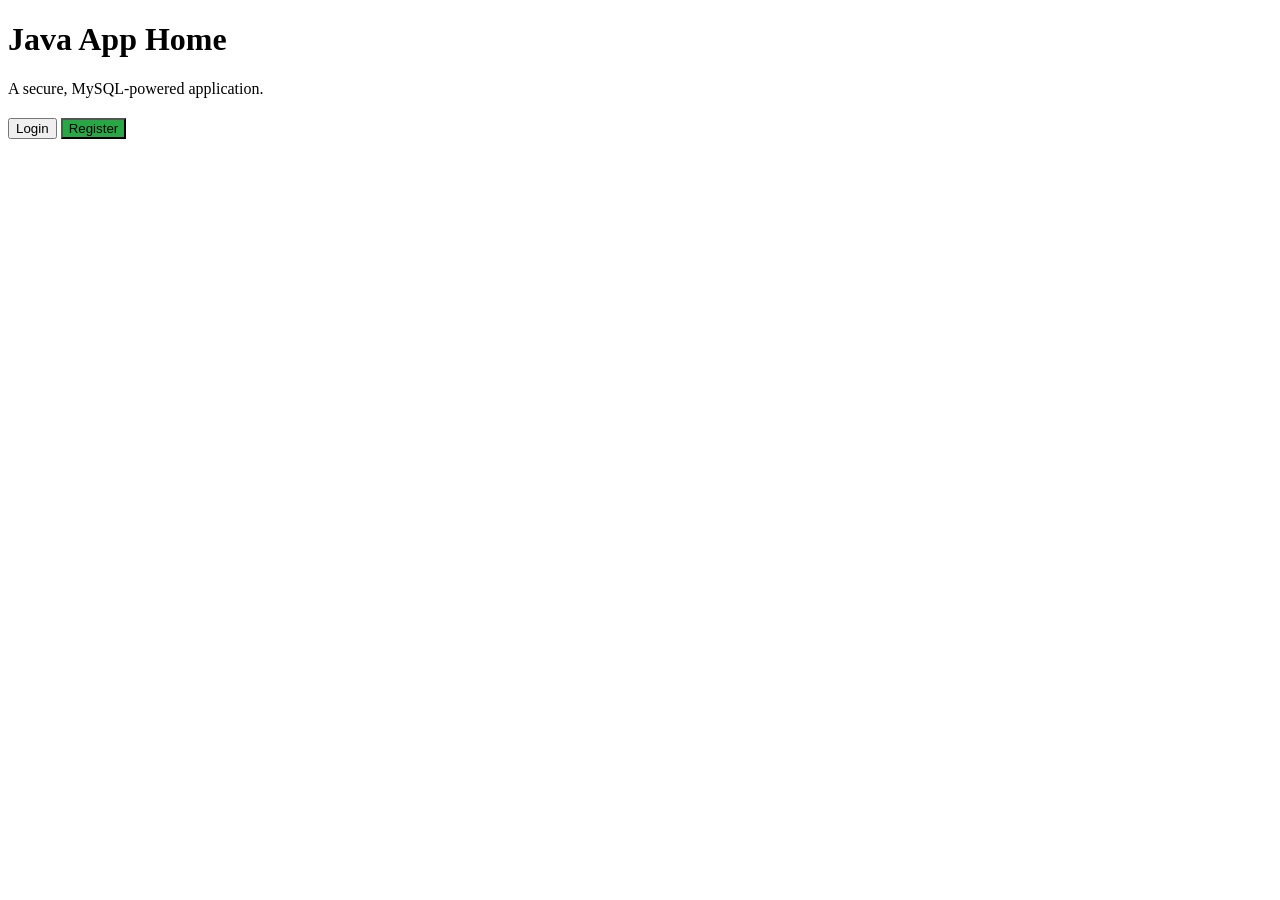
<file: demo/target/classes/templates/index.html>
<!DOCTYPE html>
<html xmlns:th="http://www.thymeleaf.org">
<head>
    <title>Welcome</title>
    <link rel="stylesheet" th:href="@{/css/style.css}">
</head>
<body>
    <div class="main-page">
        <h1>Java App Home</h1>
        <p>A secure, MySQL-powered application.</p>
        <div style="margin-top:20px;">
            <a th:href="@{/login}"><button>Login</button></a>
            <a th:href="@{/register}"><button style="background:#28a745">Register</button></a>
        </div>
    </div>
</body>
</html>
</file>
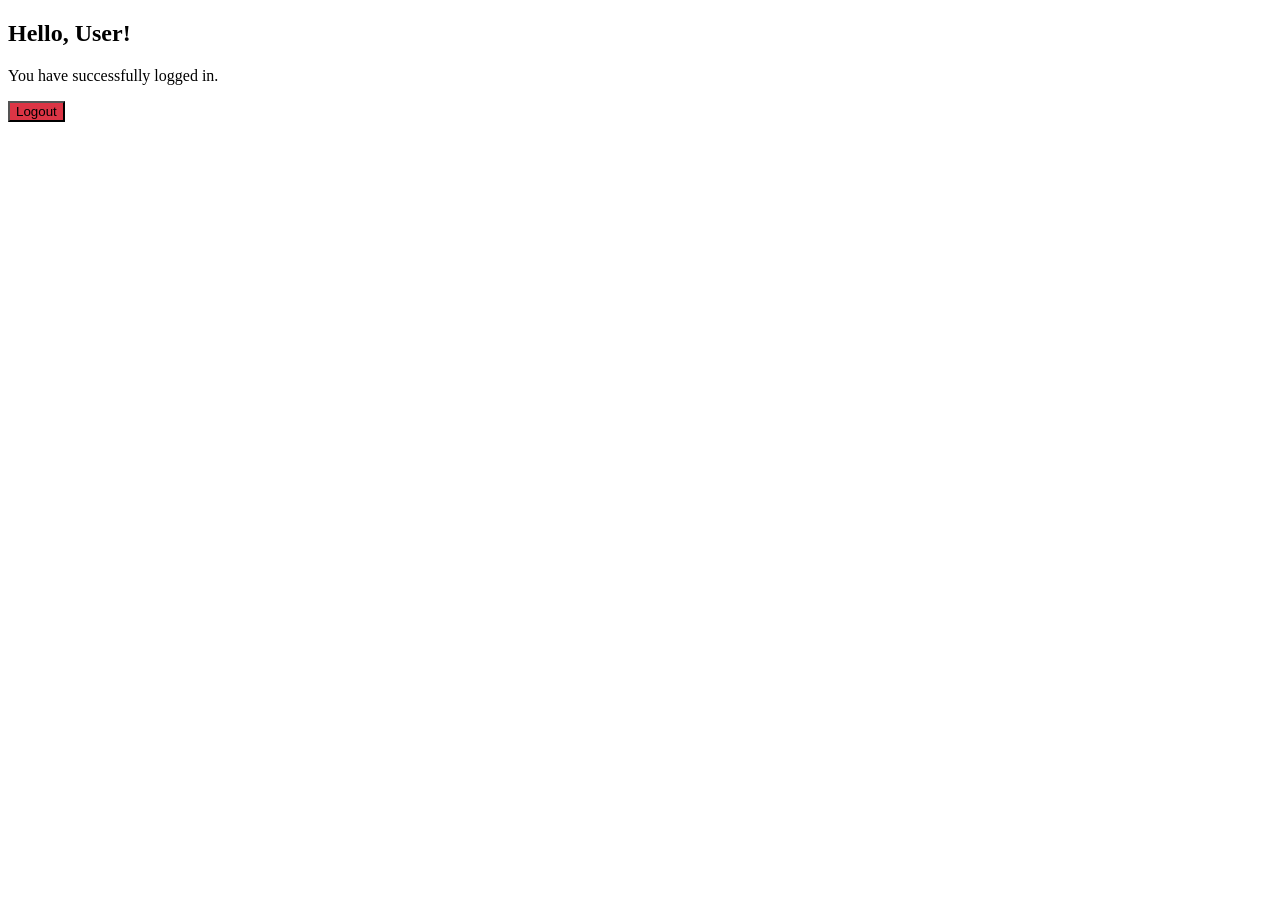
<file: demo/target/classes/templates/dashboard.html>
<!DOCTYPE html>
<html xmlns:th="http://www.thymeleaf.org">
<head>
    <title>Dashboard</title>
    <link rel="stylesheet" th:href="@{/css/style.css}">
</head>
<body>
    <div class="main-page">
        <h2>Hello, <span th:text="${user.firstName}">User</span>!</h2>
        <p>You have successfully logged in.</p>
        <form th:action="@{/logout}" method="post">
            <button type="submit" style="background:#dc3545">Logout</button>
        </form>
    </div>
</body>
</html>
</file>
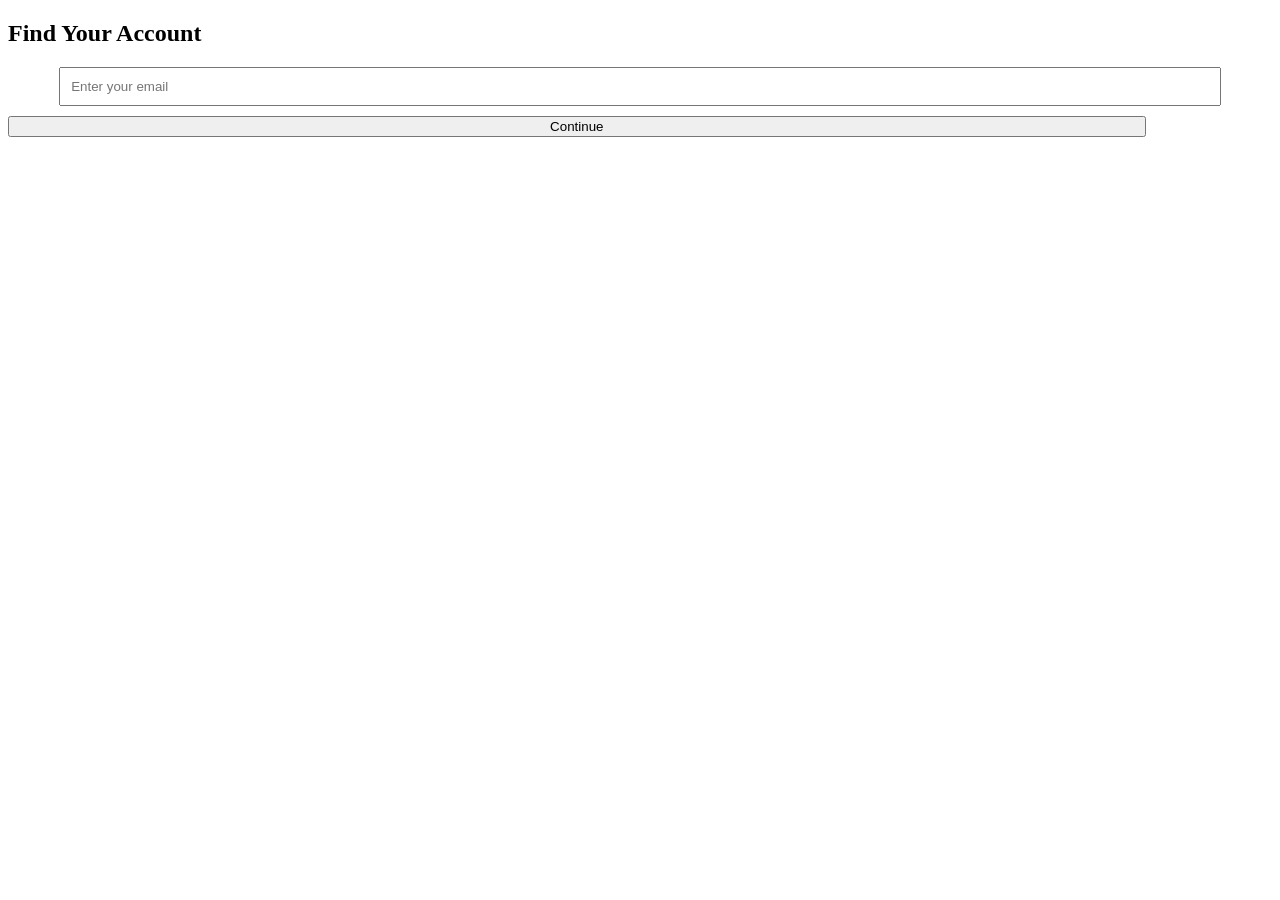
<file: demo/target/classes/templates/forgot-password.html>
<!DOCTYPE html>
<html xmlns:th="http://www.thymeleaf.org">
<head>
    <title>Login</title>
    <link rel="stylesheet" th:href="@{/css/style.css}">
</head>
<body>
<div class="main-page">
    <h2>Find Your Account</h2>
    <p th:if="${error}" style="color:red" th:text="${error}"></p>
    <form th:action="@{/forgot-password}" method="post">
        <input type="email" name="email" placeholder="Enter your email" required style="display:block; width:90%; margin:10px auto; padding:10px;">
        <button type="submit" style="width:90%;">Continue</button>
    </form>
</div>
</body>
</html>
</file>
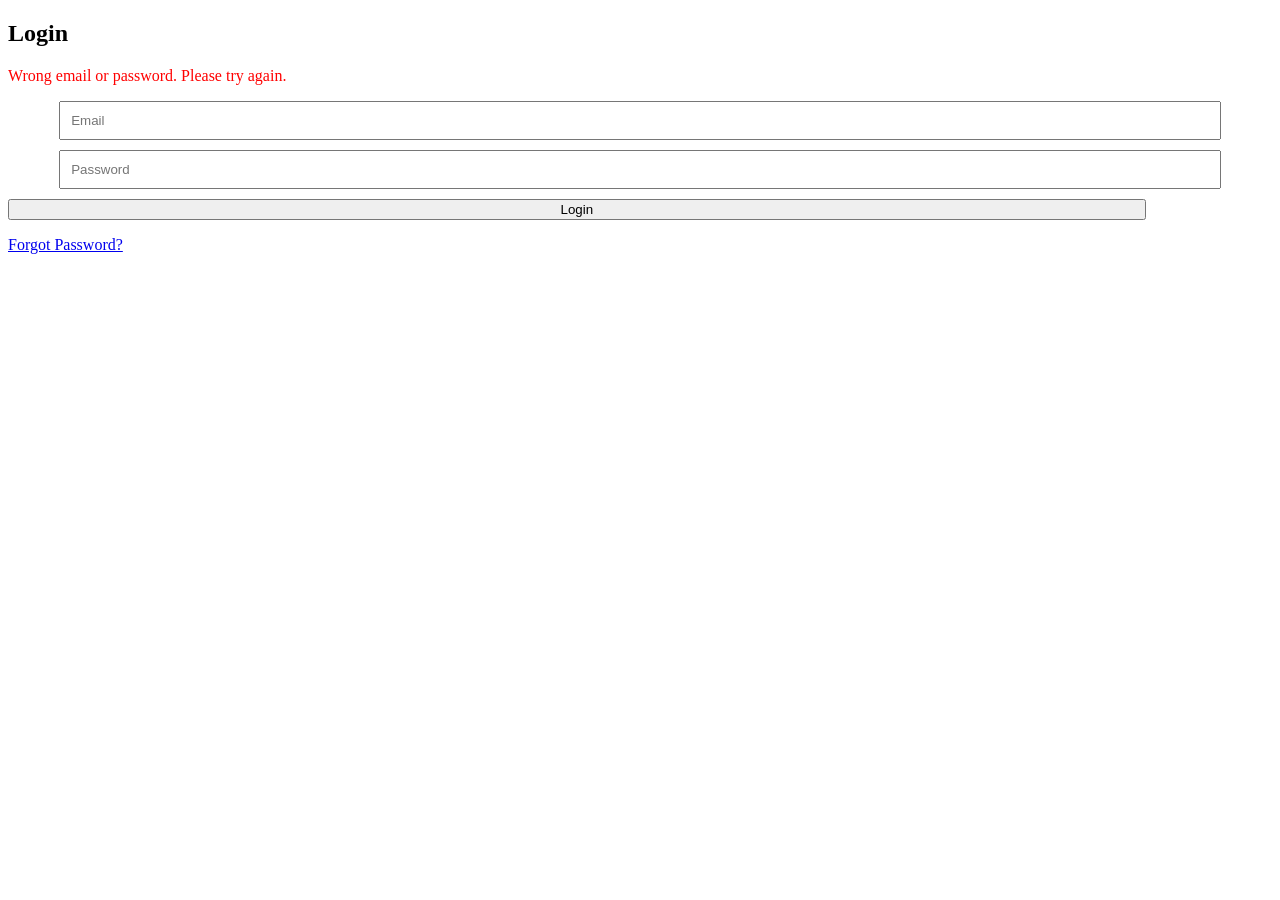
<file: demo/target/classes/templates/login.html>
<!DOCTYPE html>
<html xmlns:th="http://www.thymeleaf.org">
<head>
    <title>Login</title>
    <link rel="stylesheet" th:href="@{/css/style.css}">
</head>
<body>
    <div class="main-page">
        <h2>Login</h2>
        <p th:if="${message}" style="color: green" th:text="${message}"></p>
        <p th:if="${param.error}" style="color: red">Wrong email or password. Please try again.</p>
        
        <form th:action="@{/login}" method="post">
            <input type="email" name="email" placeholder="Email" required style="display:block; width:90%; margin:10px auto; padding:10px;">
            <input type="password" name="password" placeholder="Password" required style="display:block; width:90%; margin:10px auto; padding:10px;">
            <button type="submit" style="width:90%;">Login</button>
        </form>
        <p><a href="#">Forgot Password?</a></p>
    </div>
</body>
</html>
</file>
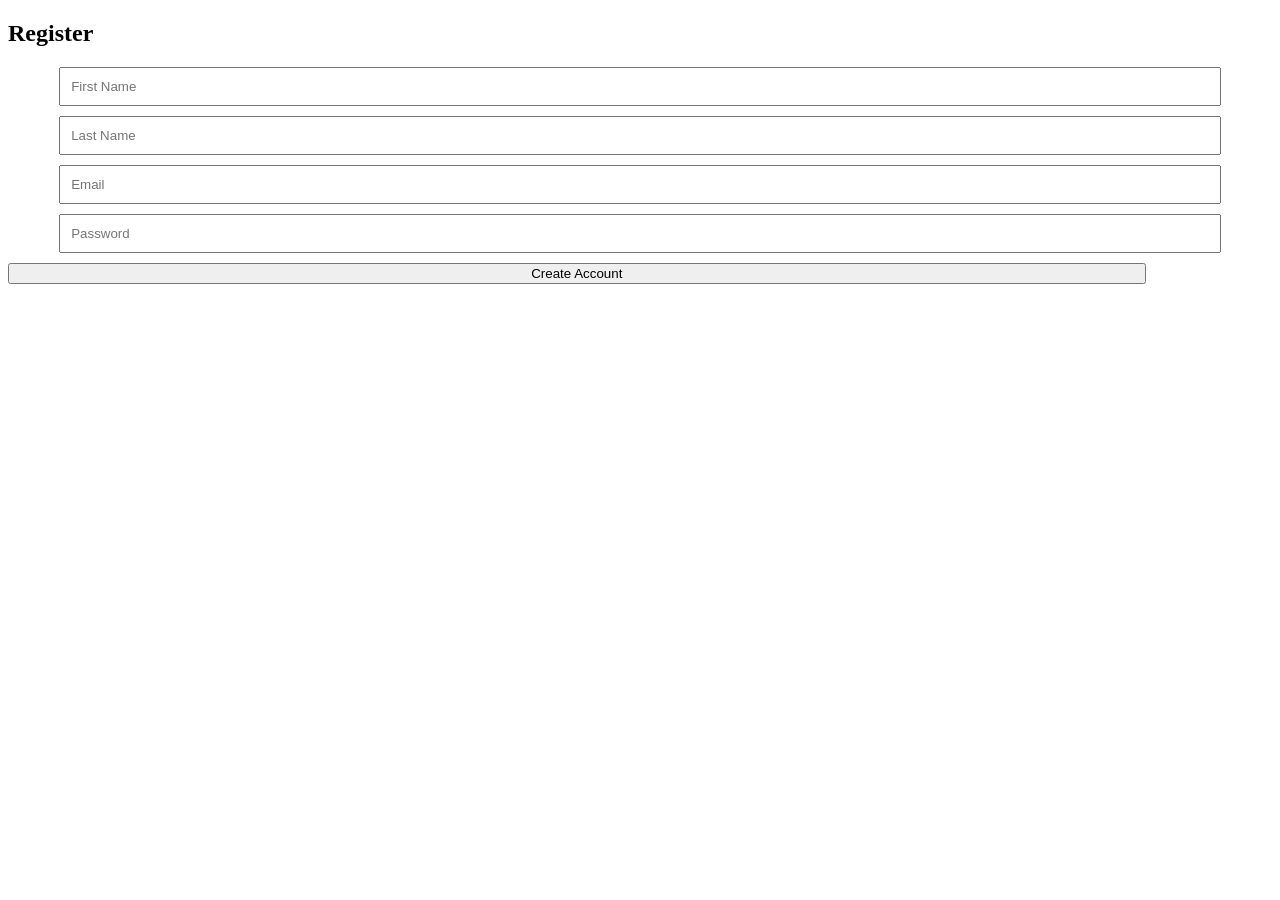
<file: demo/target/classes/templates/register.html>
<!DOCTYPE html>
<html xmlns:th="http://www.thymeleaf.org">
<head>
    <title>Register</title>
    <link rel="stylesheet" th:href="@{/css/style.css}">
</head>
<body>
    <div class="main-page">
        <h2>Register</h2>
        <form th:action="@{/register}" th:object="${user}" method="post">
            <input type="text" th:field="*{firstName}" placeholder="First Name" required style="display:block; width:90%; margin:10px auto; padding:10px;">
            <input type="text" th:field="*{lastName}" placeholder="Last Name" required style="display:block; width:90%; margin:10px auto; padding:10px;">
            <input type="email" th:field="*{email}" placeholder="Email" required style="display:block; width:90%; margin:10px auto; padding:10px;">
            <input type="password" th:field="*{password}" placeholder="Password" required style="display:block; width:90%; margin:10px auto; padding:10px;">
            <button type="submit" style="width:90%;">Create Account</button>
        </form>
    </div>
</body>
</html>
</file>
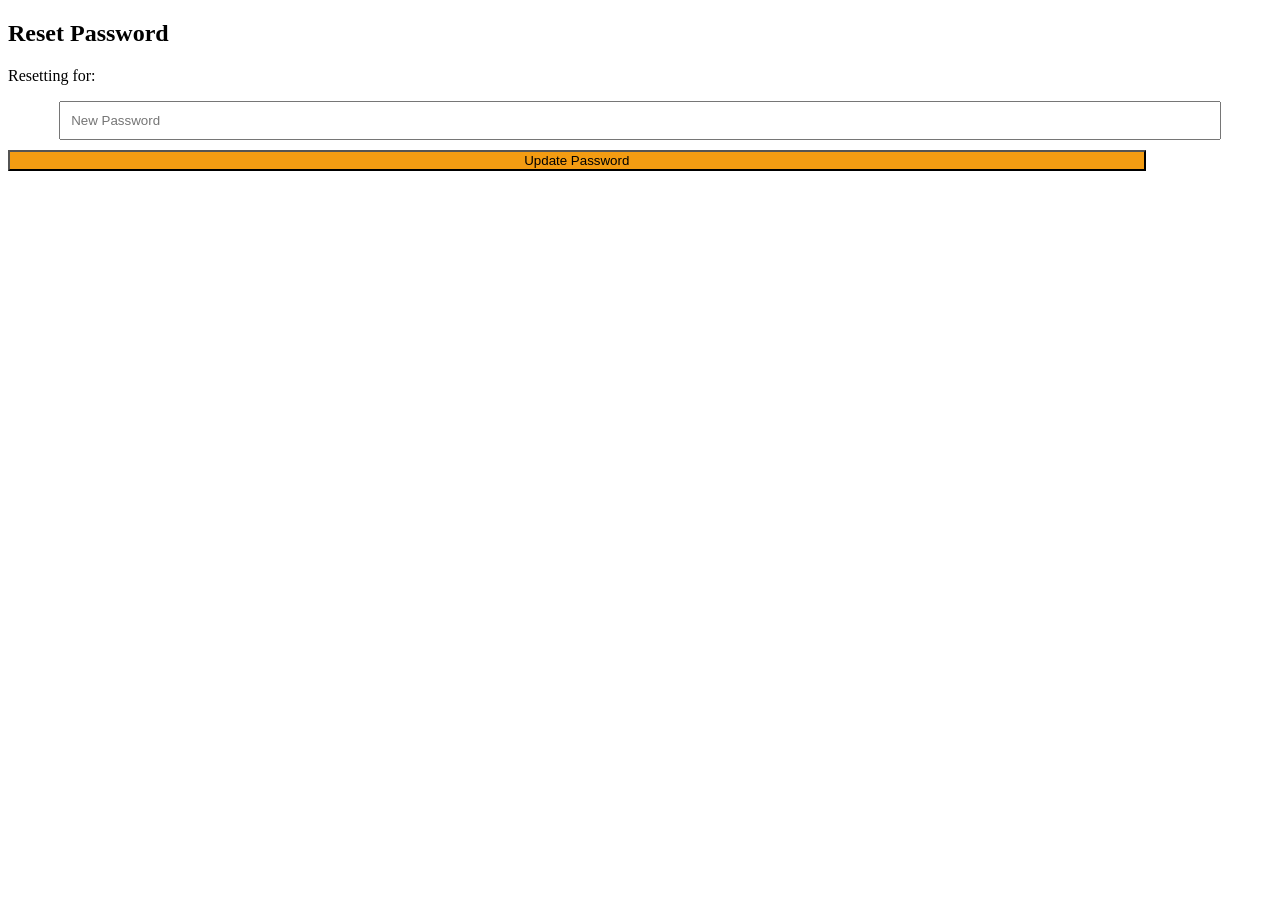
<file: demo/target/classes/templates/reset-password.html>
<!DOCTYPE html>
<html xmlns:th="http://www.thymeleaf.org">
<head>
    <title>Login</title>
    <link rel="stylesheet" th:href="@{/css/style.css}">
</head>
<body>
<div class="main-page">
    <h2>Reset Password</h2>
    <p>Resetting for: <strong th:text="${email}"></strong></p>
    <form th:action="@{/reset-password}" method="post">
        <input type="hidden" name="email" th:value="${email}">
        <input type="password" name="newPassword" placeholder="New Password" required style="display:block; width:90%; margin:10px auto; padding:10px;">
        <button type="submit" style="width:90%; background:#f39c12;">Update Password</button>
    </form>
</div>
</body>
</html>
</file>
